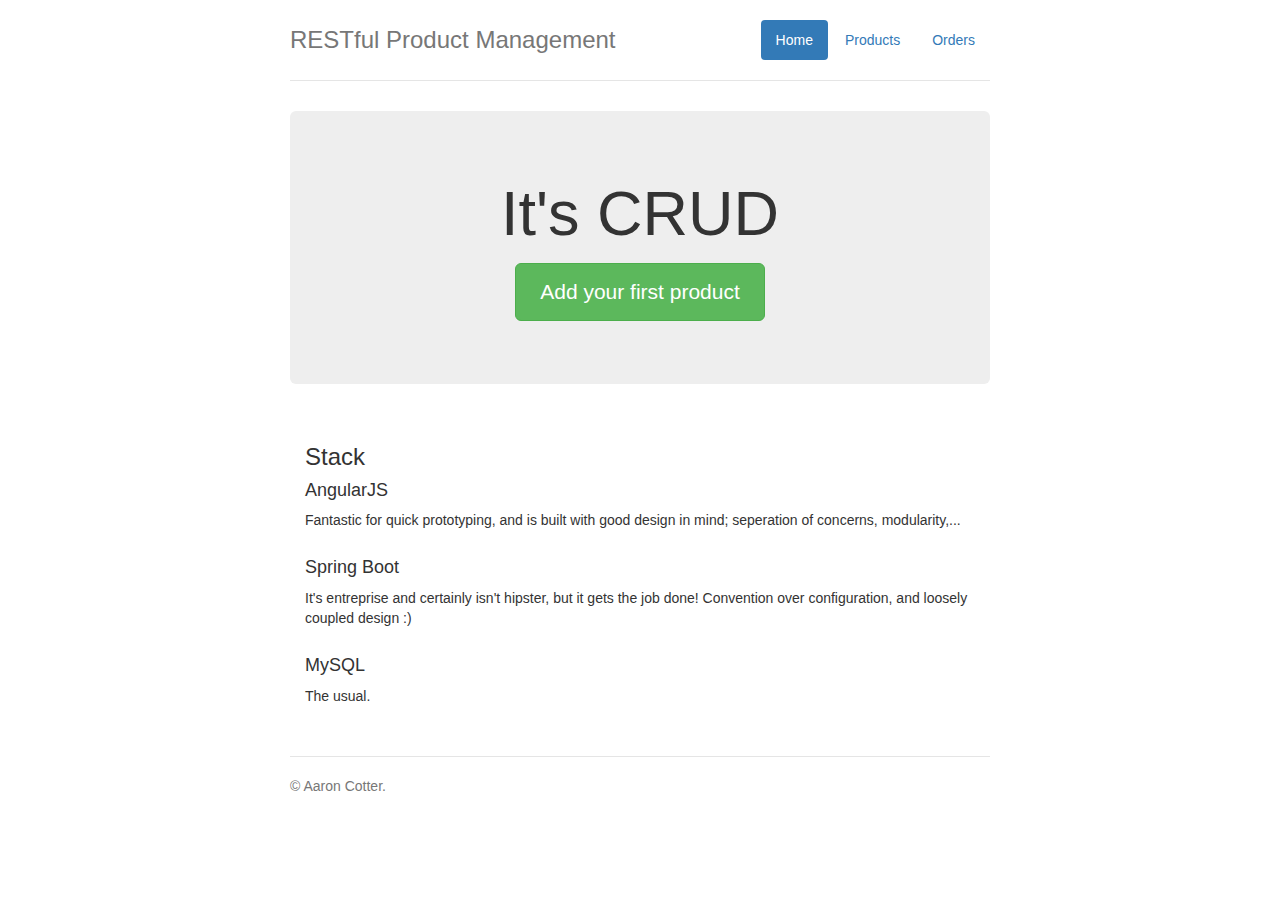
<file: src/main/resources/static/index.html>
<!DOCTYPE html>
<html lang="en">
<head>
    <meta charset="UTF-8">
    <title>Spring Boot RESTful Web Service</title>
    <script src="scripts/angular.js"></script>
    <script src="scripts/angular-resource.min.js"></script>
    <script src="scripts/angular-route.min.js"></script>
    <script src="https://ajax.googleapis.com/ajax/libs/jquery/1.12.4/jquery.min.js"></script>
    <script src="scripts/bootstrap/js/bootstrap.js"></script>
    <script src="scripts/smart-table.debug.js"></script>
    <script src="scripts/angular-animate.js"></script>
    <script src="scripts/growl-notifications.js"></script>


    <script src="js/app.js"></script>
    <script src="js/routes.js"></script>
    <script src="js/products/productService.js"></script>
    <script src="js/products/dataFactory.js"></script>
    <script src="js/products/productsController.js"></script>

    <link href="scripts/bootstrap/css/bootstrap.css" rel="stylesheet" media="screen">
    <link href="scripts/bootstrap/css/jumbotron-narrow.css" rel="stylesheet">
    <link href="css/growl.css" rel="stylesheet">

</head>
<body ng-app="restApp">

    <!--dynamically inject our routed views-->
    <ng-view>
    </ng-view>

</body>
</html>
</file>
<file: src/main/resources/static/scripts/bootstrap/css/jumbotron-narrow.css>
/* Space out content a bit */
body {
  padding-top: 20px;
  padding-bottom: 20px;
}

/* Everything but the jumbotron gets side spacing for mobile first views */
.header,
.marketing,
.footer {
  padding-right: 15px;
  padding-left: 15px;
}

/* Custom page header */
.header {
  padding-bottom: 20px;
  border-bottom: 1px solid #e5e5e5;
}
/* Make the masthead heading the same height as the navigation */
.header h3 {
  margin-top: 0;
  margin-bottom: 0;
  line-height: 40px;
}

/* Custom page footer */
.footer {
  padding-top: 19px;
  color: #777;
  border-top: 1px solid #e5e5e5;
}

/* Customize container */
@media (min-width: 768px) {
  .container {
    max-width: 730px;
  }
}
.container-narrow > hr {
  margin: 30px 0;
}

/* Main marketing message and sign up button */
.jumbotron {
  text-align: center;
  border-bottom: 1px solid #e5e5e5;
}
.jumbotron .btn {
  padding: 14px 24px;
  font-size: 21px;
}

/* Supporting marketing content */
.marketing {
  margin: 40px 0;
}
.marketing p + h4 {
  margin-top: 28px;
}

/* Responsive: Portrait tablets and up */
@media screen and (min-width: 768px) {
  /* Remove the padding we set earlier */
  .header,
  .marketing,
  .footer {
    padding-right: 0;
    padding-left: 0;
  }
  /* Space out the masthead */
  .header {
    margin-bottom: 30px;
  }
  /* Remove the bottom border on the jumbotron for visual effect */
  .jumbotron {
    border-bottom: 0;
  }
}
</file>
<file: src/main/resources/static/css/growl.css>
growl-notifications {
    position: fixed;
    top: 100px;
    right: 26%;
    opacity: 90;
    z-index: 1000;
}

growl-notifications growl-notification {
    background: #5CB85C;
    color: white;
    padding: 15px 30px;
    width: 200px;
    display: block;
    border-radius: 5px;
    margin-top: 15px;
}
</file>
